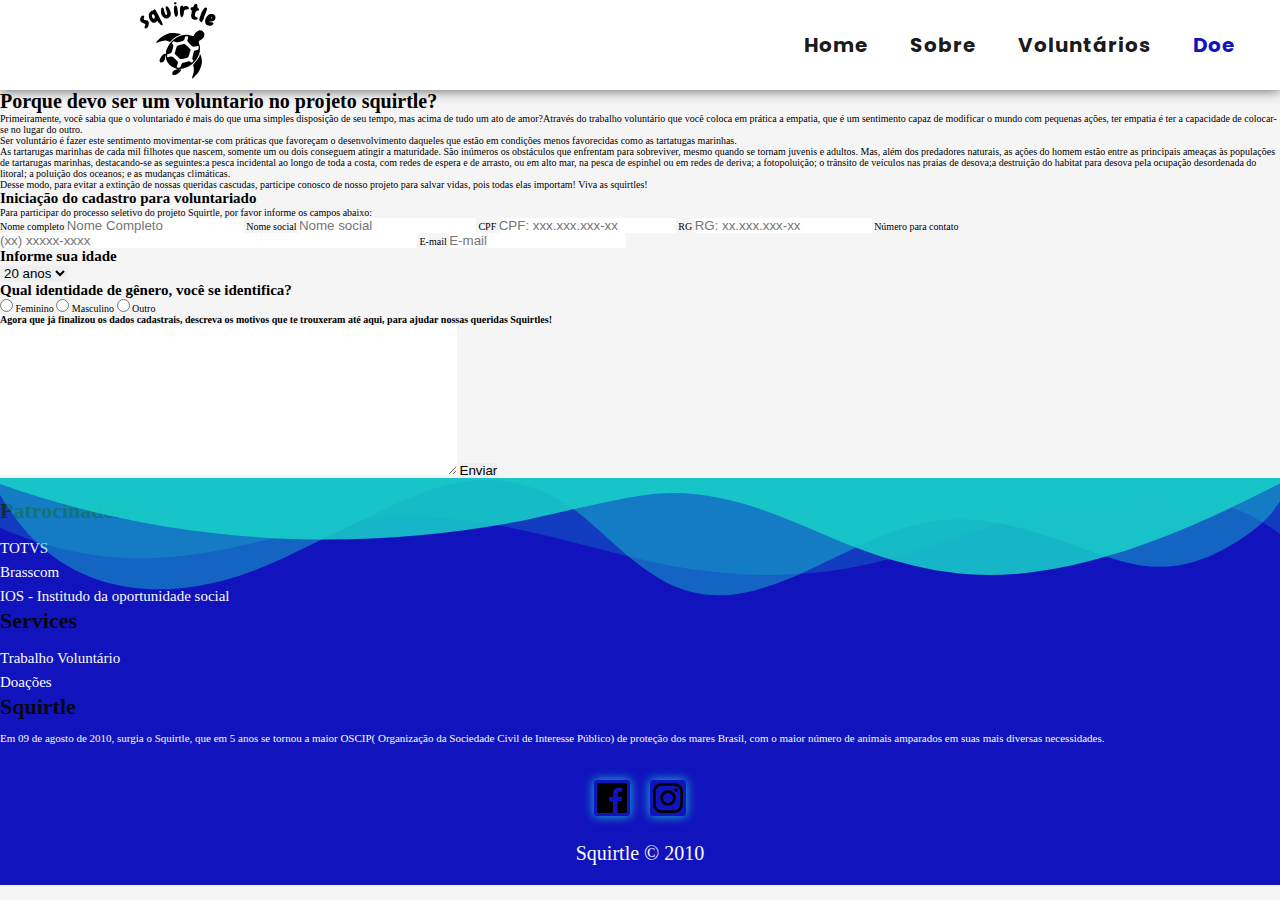
<file: formulario.html>
<!DOCTYPE html>
    <html lang="pt-br">
        <head>
            <meta charset="UTF-8">
            <meta http-equiv="X-UA-Compatible" content="IE=edge">
            <meta name="viewport" content="width=device-width, initial-scale=1.0">
            <link rel="stylesheet" href="https://stackpath.bootstrapcdn.com/bootstrap/4.1.3/css/bootstrap.min.css" integrity="sha384-MCw98/SFnGE8fJT3GXwEOngsV7Zt27NXFoaoApmYm81iuXoPkFOJwJ8ERdknLPMO" crossorigin="anonymous">
            <!--Fonts-->
            <link rel="preconnect" href="https://fonts.googleapis.com">
            <link rel="preconnect" href="https://fonts.gstatic.com" crossorigin>
            <link href="https://fonts.googleapis.com/css2?family=DM+Sans:wght@400;500;700&family=Poppins:wght@400;500;700&display=swap" rel="stylesheet"> 
            <link rel="stylesheet" href="./css/footer.css">
            <link rel="stylesheet" href="./css/nave.css">
            <link rel="stylesheet" href="./css/sobre.css">
            <title>Squirtle - Formulário</title>
        </head>
        <body>
            <!--menu-->
            <header class="header">
                <nav class="nave">
                    <!--Menu hamburgue-->
                    <a class="logo" href="#"><img src="./img/logo.svg" alt="Logo Squirtle"></a>
                    <div class="mobile-menu">
                        <div class="line1"></div>
                        <div class="line2"></div>
                        <div class="line3"></div>
                    </div>
                    <!--fim do menu hamburgue-->
                    <ul class="nav-list">
                        <li>
                            <a href="#">Home</a>
                        </li>
                        <li>
                            <a href="./sobre.html">Sobre</a>
                        </li>
                        <li>
                            <a href="./voluntario.html">Voluntários</a>
                        </li>
                        <li>
                            <a class="doe" href="">Doe</a>
                        </li>
                    </ul>
                </nav>
            </header>
            <!--fim do menu-->

            <main>
                <section>
                    <h1> Porque devo ser um voluntario no projeto squirtle?</h1>

                    <p> Primeiramente, você sabia que o voluntariado é mais do que uma simples disposição de seu tempo,
                    mas acima de tudo um ato de amor?Através do trabalho voluntário que você coloca em prática a empatia,
                    que é um sentimento capaz de modificar o mundo com pequenas ações, ter empatia é ter a capacidade 
                    de colocar-se no lugar do outro. <br>
                    Ser voluntário é fazer este sentimento movimentar-se com práticas que favoreçam o 
                    desenvolvimento daqueles que estão em condições menos favorecidas como as tartatugas marinhas.
                    <p>As tartarugas marinhas de cada mil filhotes que nascem, somente um ou dois conseguem atingir 
                    a maturidade. São inúmeros os obstáculos que enfrentam para sobreviver, mesmo quando se tornam 
                    juvenis e adultos.
                    Mas, além dos predadores naturais, as ações do homem estão entre as principais 
                    ameaças às populações de tartarugas marinhas, destacando-se as seguintes:a pesca incidental ao 
                    longo de toda a costa, com redes de espera e de arrasto, ou em alto mar, na pesca de espinhel ou 
                    em redes de deriva; a fotopoluição; o trânsito de veículos nas praias de desova;a destruição do 
                    habitat para desova pela ocupação desordenada do litoral; a poluição dos oceanos; e as mudanças 
                    climáticas.</p>
                    <p>Desse modo, para evitar a extinção de nossas queridas cascudas, participe 
                    conosco de nosso projeto para salvar vidas, pois todas elas importam!
                    <span>Viva as squirtles!</span> 
                    </p>   
                </section>
                <!--inicio do formulario-->
                <section class="form">
                    <h2>Iniciação do cadastro para voluntariado</h2>
                    <form action="#" method="POST">
                        <fieldset> 
                            <div class="conteudo-form">
                                <p> Para participar do processo seletivo do projeto Squirtle, por favor
                                informe os campos abaixo:</p>
                                <label for="nome">Nome completo</label>
                                <input type="text" name="nome" id="nome" placeholder="Nome Completo " required="required"/>
                                
                                <label for="nome social">Nome social</label>
                                <input type="text" name="nome social" id="nome social" placeholder="Nome social">

                                <label for="CPF">CPF</label>
                                <input type="text" name="CPF" id="CPF" placeholder="CPF: xxx.xxx.xxx-xx" required="required"/>
                            
                                <label for="RG">RG</label>
                                <input type="text" name="RG" id="RG"  placeholder="RG: xx.xxx.xxx-xx"   required="required"/>
                                
                                <label for="phone">Número para contato</label>
                                <input type="tel" size="50"  name="phone" id="phone" placeholder="(xx) xxxxx-xxxx" required="required"/>
                                
                                <label>E-mail</label>
                                <input type="email" name="email" id="email" placeholder="E-mail" required="required"/>    
                            </div>
                        </fieldset>
                        <fieldset>
                            <div class="conteudo-form">
                                <h2>Informe sua idade</h2> 
                                <!--lista suspensa para idade-->
                                <select  name = "idade" id = "idade"  required="required">
                                    <option  value = "20" id="idade">20 anos</option>
                                    <option  value = "21" id="idade">21 anos</option>
                                    <option  value = "22" id="idade">22 anos</option>
                                    <option  value = "23" id="idade">23 anos</option>
                                    <option  value = "24" id="idade">24 anos</option>
                                    <option  value = "26" id="idade">26 anos</option>
                                    <option  value = "27" id="idade">27 anos</option>
                                    <option  value = "25" id="idade">25 anos</option>
                                    <option  value = "28" id="idade">28 anos</option>
                                    <option  value = "29" id="idade">29 anos</option>
                                    <option  value = "30" id="idade">30 anos</option> 
                                </select>
                            </div> 
                        </fieldset>
                        
                        <fieldset>
                            <div class="conteudo-form">
                                <h2>Qual identidade de gênero, você se identifica?</h2>
                                
                                <input type="radio" name="sexo" value="feminino"> 
                                <label for="feminino">Feminino</label>

                                <input type="radio" name="sexo" value="masculino"> 
                                <label for="masculino">Masculino</label>

                                <input type="radio" name="sexo" value="outro"> 
                                <label for="outro">Outro</label>
                            </div>
                        </fieldset>
                
                        <h4 for="motivos">Agora que já finalizou os dados cadastrais, descreva os
                        motivos que te trouxeram até aqui, para ajudar nossas queridas Squirtles!</h4> 
                        <textarea name="motivos" id="motivos" cols="55" rows="10"></textarea>
                        <button class="botao" type="submit" onsubmit="">Enviar</button>
                    </form>
                </section>
            </main>

            <!--Ondas no footer-->
            <div class="custom-shape-divider-bottom-1635736081">
                <svg data-name="Layer 1" xmlns="http://www.w3.org/2000/svg" viewBox="0 0 1200 120" preserveAspectRatio="none">
                    <path d="M0,0V46.29c47.79,22.2,103.59,32.17,158,28,70.36-5.37,136.33-33.31,206.8-37.5C438.64,32.43,512.34,53.67,583,72.05c69.27,18,138.3,24.88,209.4,13.08,36.15-6,69.85-17.84,104.45-29.34C989.49,25,1113-14.29,1200,52.47V0Z" opacity=".25" class="shape-fill"></path>
                    <path d="M0,0V15.81C13,36.92,27.64,56.86,47.69,72.05,99.41,111.27,165,111,224.58,91.58c31.15-10.15,60.09-26.07,89.67-39.8,40.92-19,84.73-46,130.83-49.67,36.26-2.85,70.9,9.42,98.6,31.56,31.77,25.39,62.32,62,103.63,73,40.44,10.79,81.35-6.69,119.13-24.28s75.16-39,116.92-43.05c59.73-5.85,113.28,22.88,168.9,38.84,30.2,8.66,59,6.17,87.09-7.5,22.43-10.89,48-26.93,60.65-49.24V0Z" opacity=".5" class="shape-fill"></path>
                    <path d="M0,0V5.63C149.93,59,314.09,71.32,475.83,42.57c43-7.64,84.23-20.12,127.61-26.46,59-8.63,112.48,12.24,165.56,35.4C827.93,77.22,886,95.24,951.2,90c86.53-7,172.46-45.71,248.8-84.81V0Z" class="shape-fill"></path>
                </svg>
            </div> 
                <!--footer-->
                <footer class="footer">
                    <div class="container">
                        <div class="row">
                            <div class="col-12 col-md-3 item">
                                <h3>Patrocinadores</h3>
                                <ul>
                                    <li><a href="#">TOTVS</a></li>
                                    <li><a href="#">Brasscom</a></li>
                                    <li><a href="#">IOS - Institudo da oportunidade social</a></li>   
                                </ul>
                            </div> 
                            <div class="col-12 col-md-3 item">
                                <h3>Services</h3>
                                <ul>
                                    <li><a href="#">Trabalho Voluntário</a></li>
                                    <li><a href="#">Doações</a></li>
                                </ul>
                            </div>
                            <div class="col-md-6 item text">
                                <h3>Squirtle</h3>
                                <p>Em 09 de agosto de 2010, surgia o Squirtle, que em 5 anos se tornou a
                                maior OSCIP( Organização da Sociedade Civil de Interesse Público) de proteção dos mares Brasil, 
                                com o maior número de animais amparados em suas mais diversas necessidades.</p>
                            </div>
                            <div class="col item social">
                                <a href="#"><img src="./img/facebook.svg" alt=""></a>
                                <a href="#"><img src="./img/instagram.svg" alt=""></a>
                            </div>
                        </div>
                        <p class="copyright">Squirtle © 2010</p>
                    </div>
                </footer>
    

            <!--script-->
            <script src="main.js"></script>
            <!--  -->
            <!--BOOTSTRAP-->
            <script src="https://code.jquery.com/jquery-3.3.1.slim.min.js" integrity="sha384-q8i/X+965DzO0rT7abK41JStQIAqVgRVzpbzo5smXKp4YfRvH+8abtTE1Pi6jizo" crossorigin="anonymous"></script>
            <script src="https://cdnjs.cloudflare.com/ajax/libs/popper.js/1.14.3/umd/popper.min.js" integrity="sha384-ZMP7rVo3mIykV+2+9J3UJ46jBk0WLaUAdn689aCwoqbBJiSnjAK/l8WvCWPIPm49" crossorigin="anonymous"></script>
            <script src="https://stackpath.bootstrapcdn.com/bootstrap/4.1.3/js/bootstrap.min.js" integrity="sha384-ChfqqxuZUCnJSK3+MXmPNIyE6ZbWh2IMqE241rYiqJxyMiZ6OW/JmZQ5stwEULTy" crossorigin="anonymous"></script>
        </body>
    </html>
</file>
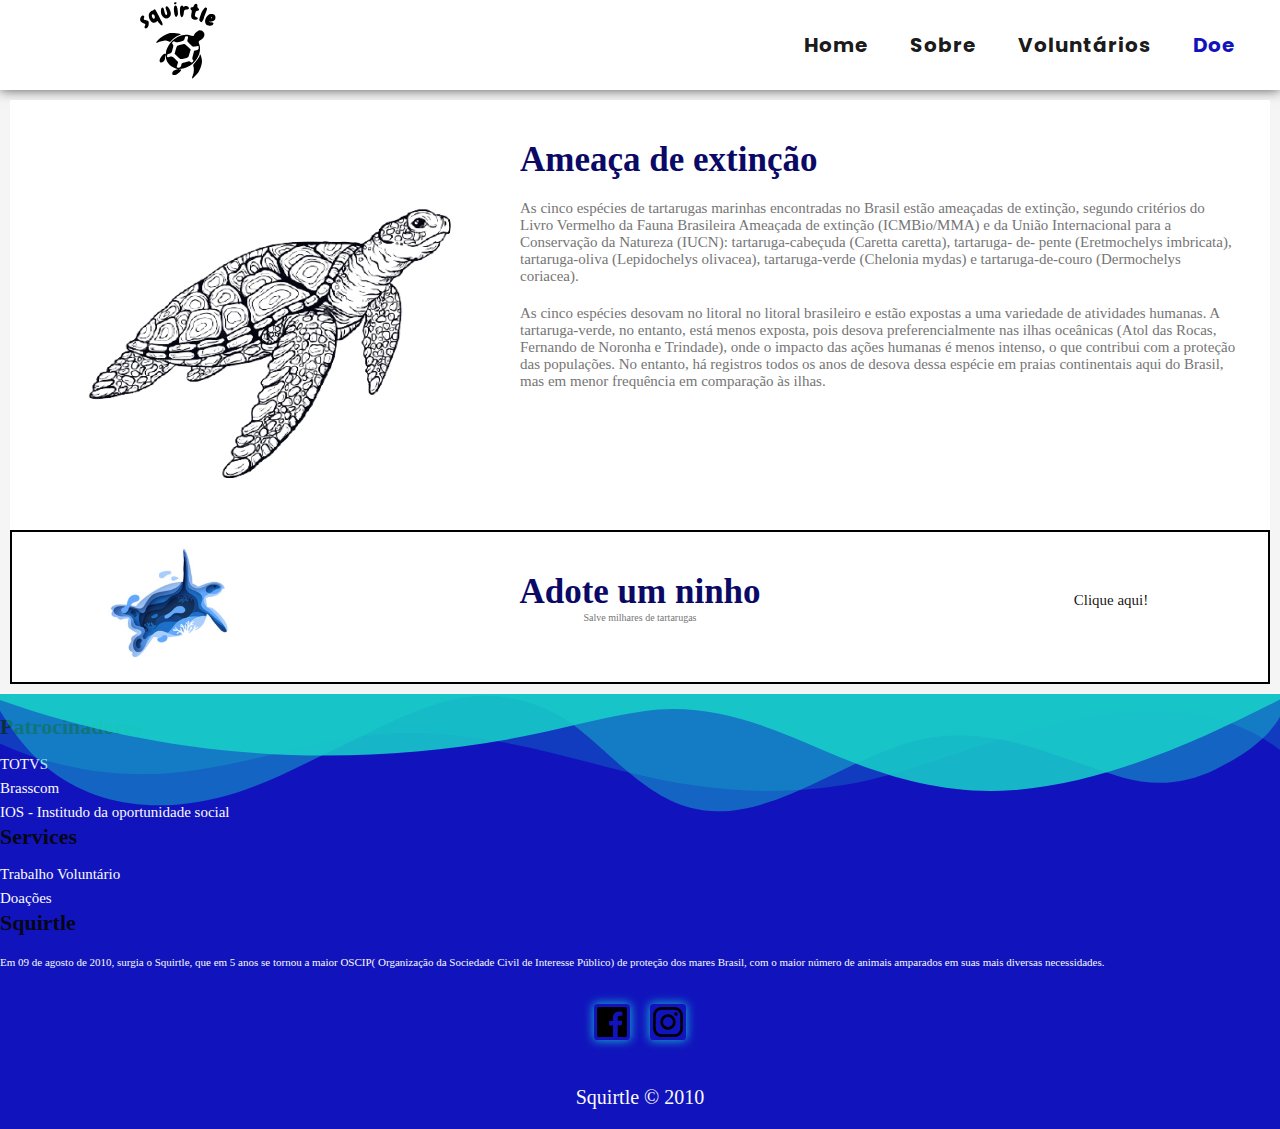
<file: home.html>
<!DOCTYPE html>
    <html lang="pt-br">
        <head>
            <meta charset="UTF-8">
            <meta http-equiv="X-UA-Compatible" content="IE=edge">
            <meta name="viewport" content="width=device-width, initial-scale=1.0">
            <link rel="stylesheet" href="https://stackpath.bootstrapcdn.com/bootstrap/4.1.3/css/bootstrap.min.css" integrity="sha384-MCw98/SFnGE8fJT3GXwEOngsV7Zt27NXFoaoApmYm81iuXoPkFOJwJ8ERdknLPMO" crossorigin="anonymous">
            <!--Fonts-->
            <link rel="preconnect" href="https://fonts.googleapis.com">
            <link rel="preconnect" href="https://fonts.gstatic.com" crossorigin>
            <link href="https://fonts.googleapis.com/css2?family=DM+Sans:wght@400;500;700&family=Poppins:wght@400;500;700&display=swap" rel="stylesheet"> 
            <link rel="stylesheet" href="./css/footer.css">
            <link rel="stylesheet" href="./css/nave.css">
            <link rel="stylesheet" href="./css/home.css">
            <title>Squirtle - Home </title>
        </head>
        <body>
        <!--menu-->
            <header class="header">
                <nav class="nave">
                    <!--Menu hamburgue-->
                    <a class="logo" href="#"><img src="./img/logo.svg" alt="Logo Squirtle"></a>
                    <div class="mobile-menu">
                        <div class="line1"></div>
                        <div class="line2"></div>
                        <div class="line3"></div>
                    </div>
                    <!--fim do menu-->
                    <ul class="nav-list">
                        <li>
                            <a href="./home.html">Home</a>
                        </li>
                        <li>
                            <a href="./sobre.html">Sobre</a>
                        </li>
                        <li>
                            <a href="./voluntario.html">Voluntários</a>
                        </li>
                        <li >
                            <a class="doe" href="">Doe</a>
                        </li>
                    </ul>
                </nav>
            </header>
            <!--fim do menu-->
            <main class="conteudo-home">
                <div class="extincao">
                    <div class="img">
                        <img src="./img/turtle-home.png" alt="">
                    </div>
                    <section >
                        <div>
                            <h1 class="">Ameaça de extinção</b></h1>
                            <p>As cinco espécies de tartarugas marinhas encontradas no Brasil estão ameaçadas de extinção, 
                            segundo critérios do Livro Vermelho da Fauna Brasileira Ameaçada de extinção (ICMBio/MMA) e da União 
                            Internacional para a Conservação da Natureza (IUCN): tartaruga-cabeçuda (Caretta caretta),  tartaruga- de- pente 
                            (Eretmochelys imbricata), tartaruga-oliva (Lepidochelys olivacea), tartaruga-verde (Chelonia mydas) e 
                            tartaruga-de-couro (Dermochelys coriacea).</p>
                            <p>As cinco espécies desovam no litoral no litoral brasileiro e estão expostas a uma variedade de atividades humanas. 
                            A tartaruga-verde, no entanto, está menos exposta, pois desova preferencialmente nas ilhas oceânicas 
                            (Atol das Rocas, Fernando de Noronha e Trindade), onde o impacto das ações humanas é menos intenso, o que 
                            contribui com a proteção das populações. No entanto, há registros todos os anos de desova dessa espécie em 
                            praias continentais aqui do Brasil, mas em menor frequência em comparação às ilhas.</p>
                        </div>
                    </section>
                </div>
                <div class="divider-2"></div> 

                
            <section class="divul">
                <div class="banner">
                    <img src="./img/Rectangle 6.svg" alt="">
                    <div class="adote">
                        <h5>Adote um ninho</h5>
                        <span>Salve milhares de tartarugas </span>
                    </div>
                    <div class="click">
                      <p> <a href="./doe.html">Clique aqui!</a></p> 
                    </div>
                </div>
            </section>
            </main>
        










            <!-- FOOTER-->
            <div class="custom-shape-divider-bottom-1635736081">
                <svg data-name="Layer 1" xmlns="http://www.w3.org/2000/svg" viewBox="0 0 1200 120" preserveAspectRatio="none">
                    <path d="M0,0V46.29c47.79,22.2,103.59,32.17,158,28,70.36-5.37,136.33-33.31,206.8-37.5C438.64,32.43,512.34,53.67,583,72.05c69.27,18,138.3,24.88,209.4,13.08,36.15-6,69.85-17.84,104.45-29.34C989.49,25,1113-14.29,1200,52.47V0Z" opacity=".25" class="shape-fill"></path>
                    <path d="M0,0V15.81C13,36.92,27.64,56.86,47.69,72.05,99.41,111.27,165,111,224.58,91.58c31.15-10.15,60.09-26.07,89.67-39.8,40.92-19,84.73-46,130.83-49.67,36.26-2.85,70.9,9.42,98.6,31.56,31.77,25.39,62.32,62,103.63,73,40.44,10.79,81.35-6.69,119.13-24.28s75.16-39,116.92-43.05c59.73-5.85,113.28,22.88,168.9,38.84,30.2,8.66,59,6.17,87.09-7.5,22.43-10.89,48-26.93,60.65-49.24V0Z" opacity=".5" class="shape-fill"></path>
                    <path d="M0,0V5.63C149.93,59,314.09,71.32,475.83,42.57c43-7.64,84.23-20.12,127.61-26.46,59-8.63,112.48,12.24,165.56,35.4C827.93,77.22,886,95.24,951.2,90c86.53-7,172.46-45.71,248.8-84.81V0Z" class="shape-fill"></path>
                </svg>
            </div> 
        
            <!--footer-->
                <footer class="footer">
                    <div class="container">
                        <div class="row">
                            <div class="col-12 col-md-3 item">
                                <h3>Patrocinadores</h3>
                                <ul>
                                    <li><a href="#">TOTVS</a></li>
                                    <li><a href="#">Brasscom</a></li>
                                    <li><a href="#">IOS - Institudo da oportunidade social</a></li>   
                                </ul>
                            </div> 
                            <div class="col-12 col-md-3 item">
                                <h3>Services</h3>
                                <ul>
                                    <li><a href="#">Trabalho Voluntário</a></li>
                                    <li><a href="#">Doações</a></li>
                                </ul>
                            </div>
                            <div class="col-md-6 item text">
                                <h3>Squirtle</h3>
                                <p>Em 09 de agosto de 2010, surgia o Squirtle, que em 5 anos se tornou a
                                maior OSCIP( Organização da Sociedade Civil de Interesse Público) de proteção dos mares Brasil, 
                                com o maior número de animais amparados em suas mais diversas necessidades.</p>
                            </div>
                            <div class="col item social">
                                <a href="#"><img src="./img/facebook.svg" alt=""></a>
                                <a href="#"><img src="./img/instagram.svg" alt=""></a>
                            </div>
                        </div>
                        <p class="copyright">Squirtle © 2010</p>
                    </div>
                 </footer>
                
        
        

        <!--script-->
        <script src="main.js"></script>
        <!--  -->
        <!--BOOTSTRAP-->
        <script src="https://code.jquery.com/jquery-3.3.1.slim.min.js" integrity="sha384-q8i/X+965DzO0rT7abK41JStQIAqVgRVzpbzo5smXKp4YfRvH+8abtTE1Pi6jizo" crossorigin="anonymous"></script>
        <script src="https://cdnjs.cloudflare.com/ajax/libs/popper.js/1.14.3/umd/popper.min.js" integrity="sha384-ZMP7rVo3mIykV+2+9J3UJ46jBk0WLaUAdn689aCwoqbBJiSnjAK/l8WvCWPIPm49" crossorigin="anonymous"></script>
        <script src="https://stackpath.bootstrapcdn.com/bootstrap/4.1.3/js/bootstrap.min.js" integrity="sha384-ChfqqxuZUCnJSK3+MXmPNIyE6ZbWh2IMqE241rYiqJxyMiZ6OW/JmZQ5stwEULTy" crossorigin="anonymous"></script>
    </body>
</html>
</file>
<file: css/footer.css>
/* footer*/
.footer{
  padding:2rem 0;
  background-color:var(--color-nav-footer);
  color: var(--text-color-light);
}

.footer h3 {
  margin-top:0;
  margin-bottom:1.2rem;
  font-size:2.2rem;
  color: var(--color-title);
  font-weight: 700;
}
.footer p{
  font-size: 1.1rem; 
}

.footer ul {
  padding:0;
  list-style:none;
  line-height:1.6;
  margin-bottom:0;
  font-size: 1.5rem;
}

@media (max-width:767px) {
  .footer .item:not(.social) {
    text-align:center;
    padding-bottom:2.0rem;
  }

  .footer .item{
    text-align:center;
    padding-bottom:2.0rem;
  }
}

.footer .item.text {
  margin-bottom:3.6rem;
}

@media (max-width:767px) {
  .footer .item.text {
    margin-bottom:0;
  }
}

.footer .item.text p {
  opacity:0.;
  margin-bottom:0;
}

.footer .item.social {
  text-align:center;
}

@media (max-width:991px) {
  .footer .item.social {
    text-align:center;
    margin-top:2.0rem;
  }
}
.footer a{
  text-decoration: none;
  color: var(--text-color-light);
}

.footer .item.social > a {
  font-size:2.0rem;
  width:3.6rem;
  height:3.6rem; 
  display:inline-block;
  text-align:center;
  border-radius:10%;
  box-shadow: 0 0 1rem .1rem  #18d3d3c7;
  margin:0 .9rem;
}

.footer .copyright {
  text-align:center;
  padding-top:2.4rem;
  font-size:2rem;
  margin-bottom:0;
}

/*ONDA DO FOOTER*/
.custom-shape-divider-bottom-1635736081 {
position: absolute;
bottom: -1;
left: 0;
width: 100%;
overflow: hidden;
line-height: 0;
}

.custom-shape-divider-bottom-1635795586 svg {
position: relative;
display: block;
width: calc(100% + 1.3px);
height: 117px;
transform: rotateY(180deg);
}

.custom-shape-divider-bottom-1635736081 .shape-fill {
  fill: #18d3cad7;
}
</file>
<file: css/nave.css>
/*RESEAT*/

* {
  margin: 0;
  padding: 0;
  margin: 0;
  padding: 0;
  border: none;
  text-decoration: none;
  box-sizing: border-box;
}


html{
    /* colors */
  --hue: 159;
  /*COLOR TEXTO*/
  --text-color: hsl(0 0% 46%);
  --text-color-light: hsl(0 0% 98%);
  
  /*COLOR NAVEGADOR E FOOTER*/
  --color-nav-footer: rgb(17, 20, 189);
  
  /*COLOR TITULO - nav */
  --color-title:  #050505ee;
 
  /*COLOR TITULO - nav */
  --color-houver:rgb(51, 21, 133);

  /*color do title */
  --color-sub-title: #0a0a66;
  /* --color-IMAGEM */
  --color-img:rgba(102, 161, 209, 0.925);
  /*Color da linha do houver*/
  --color-icon:#0bb357;

  /*1rem = 16px (user agent) = 100% (User Agent) */
  font-size: 62.5%; /* 10px */
}

html{
  scroll-behavior: smooth; /* Rolagem de leve na página */
}

li{
  list-style: none;
}

/*MENU*/
.header{
  box-shadow: 0 0 1.2rem rgba(0, 0, 0, 0.658);
/*SOMBRA ABAIXO*/
}

.logo img {
  width: 36%;
}

.nave {
  display: flex;
  justify-content: space-around;
  align-items: center;
  font-family:'Poppins', sans-serif;
  font-weight:bold;
  background: #fff;
  height: 9rem;
}

.nave a{
  font-size: 2rem !important;
  color: var(--color-title);
}

.nave .doe{
  color: var(--color-nav-footer);
}


.nav-list {
  list-style: none;
  display: flex;
}

.nav-list li {
  letter-spacing: .1rem;
  margin-left: 2.2rem;
  border-radius:.4rem;

}


/* 
Efeito de traçinho no menu */
.nav-list li a{
  transition: color 0.3s ease-in; /* Colocar o color, para ocorrer a transição somente na cor */
  position: relative;
  padding: 1rem;
  text-decoration: none;
}

.nav-list li a:hover{
  opacity: .8;
}

.nav-list li a::after{
  content: '';
  width: 0%; /*Para dar o efeito dele crescendo */
  height: .2rem;
  background: var(--color-icon);
  position: absolute;
  left: 0;
  bottom: -.2rem;
  transition: width 0.2s;  /*Para dar o efeito dele crescendo */
}

.nav-list li a:hover::after{
  width: 100%;  /*Para dar o efeito dele crescendo */
}

.nav-list li{
  text-align: center;
}

/*Menu Hamburgue*/
.mobile-menu {
  display: none;
  cursor: pointer;
}

.mobile-menu div {
  width: 3.2rem;
  height: .5rem;
  background:var(--color-title);
  margin: .5rem;
  transition: 0.3s ease-in;
}

@media (max-width:1100px) {
  body {
    overflow-x: hidden;
  }
  .nav-list {
    position: absolute;
    top: 15vh;
    right: 0;
    width: 45vh;
    height: 95vh;
    background:var(--text-color-light);;
    flex-direction: column;
    align-items: center;
    justify-content: space-around;
    transform: translateX(200%);
    z-index: 1;
    overflow: hidden;
  }
  
  .nav-list li {
    margin-left: 0;
    opacity: 0;
  }
  .mobile-menu {
    display: block;
  }

}

.nav-list.active {
  transform: translateX(0);
}


@keyframes navLinkFade {
  from {
    opacity: 0;
    transform: translateX(5.0rem);
  
  }
  to {
    opacity: 1;
    transform: translateX(0);
    
  }
}

@media (max-width: 300px){
  body{
    font-size: .25rem;
    overflow-x: hidden;
  }
  .nav-list {
    position: absolute;
    width:45vh;
    overflow: hidden;
  }
}



/* X DE FECHAMENTO */
.mobile-menu.active .line1 {
  transform: rotate(-45deg) translate(-8px, 8px);
}

.mobile-menu.active .line2 {
  opacity: 0;
}

.mobile-menu.active .line3 {
  transform: rotate(45deg) translate(-5px, -7px);
}


  

/*LINHA QUE SEPARA OS CONTEUDOS*/
.divider-1 {
  height: 1px;
  background: linear-gradient(
    270deg,
    hsla(var(--hue), 36%, 57%, 1),
    hsla(var(--hue), 65%, 88%, 0.34)
  );
}

.divider-2 {
  height: 1px;
  background: linear-gradient(
    270deg,
    hsla(var(--hue), 65%, 88%, 0.34),
    hsla(var(--hue), 36%, 57%, 1)
  );
}
</file>
<file: css/sobre.css>
/*MAIN sobre*/
body{
    box-sizing: border-box;  
    background: rgba(180, 172, 172, 0.123);
}

.main{
    margin:1rem;
    background: #fff;
    display: grid;
    grid-template-columns: 2fr 1fr;
    grid-template-rows: 2fr 1fr;
    grid-template-areas: 
    'historia image'
    'mvv  mvv'
    ;
}

.main h1{
    color: var(--color-sub-title);
    font-size: 3.5rem;
    font-weight: 700;
}

/*HISTORIA */
.main .historia{
    grid-area: historia;
    margin: 4rem 2rem 1rem 3rem; 
    padding: 2rem ;

}

.main .historia p{
    color: var(--text-color);
    font-size: 1.8rem;
    margin-top: 2rem;
}

@media(max-width:1299px){
    .main{
        grid-template-columns: 1fr;
        grid-template-rows: 1fr;
        grid-template-areas: 
        'historia'
        'image'
        'mvv'
        ;
    }
    .main .historia{
        margin: 3rem ;  
        padding: 2rem ;    
    }
    .main .image{
        margin: 1rem;
        padding:  0;
    }
    .main .image img{
        width: 25%;
    }
    .main .mvv{
        padding: 1rem;
        margin: 0;
        flex-direction: column;
        width: 90%;
    }     
}

/*IMAGEM*/

.main .image{
   margin: auto;
   grid-area: image;
   text-align: center;
   padding: 2rem 0;
}

.main .image img{
    width: 60%;
    box-shadow: 4rem -3rem 0rem var(--color-img);
    margin: 0 auto;
}


/**Missao, valores e visao*/
.main .mvv{
    grid-area: mvv;
    display: flex;
    align-items: center;
    padding: 1rem;
    margin: auto;
}

.main .mvv div{
    background: rgba(180, 172, 172, 0.123);
    text-align: center;
    margin: 2rem;
    border-top: .8rem solid var(--color-nav-footer);
}


.main .mvv h2{
    font-size: 2.5rem;
    font-weight: 700;
    color:var(--color-sub-title);
    padding: 5rem;
}


.main .mvv p{
    font-size: 1.5rem;
    color: var(--text-color);
    text-align: start;
    margin: 0 2rem 2rem 2rem;
    line-height: 1.8;
}
</file>
<file: css/home.css>
/*MAIN sobre*/
body{
    box-sizing: border-box;  
    background: rgba(180, 172, 172, 0.123);
}
h1,h5{
    color: var(--color-sub-title);
    font-size: 3.5rem;
    font-weight: 700;
}
p{
    font-size: 1.5rem;
    margin-top: 2rem;
}

.conteudo-home{
    margin:1rem;
    background: #fff;
    display: flex;
    flex-direction:column;
    justify-content: space-between;
    align-items: center;
}


.conteudo-home h1{
    color: var(--color-sub-title);
    font-size: 3.5rem;
    font-weight: 700;
}


/*Extinção*/
.conteudo-home  .extincao{
    display: flex;
    flex-direction: row;
    padding: 4rem 3rem;
}

.conteudo-home .extincao p{
    color: var(--text-color);
    font-size: 1.5rem;
    margin-top: 2rem;
}


/*Banner doe*/
.divul{
    box-sizing: border-box;
    width: 100%;
}
.divul .banner{
    background-color: #ffffff;
    border: .2rem solid #000;
    display: grid;
    text-align: center;
    grid-template-columns: 1fr 2fr 1fr;
    grid-template-areas: 
    'img adote click'
    ;
   
}

.divul .banner img{
    grid-area: img;
    width:55%;
    margin: 0 auto;
    padding: 1rem;
}

.divul .banner .adote{
    grid-area: adote; 
    padding: 4rem 0 ;   
}
.divul .banner .adote span{
    color: var(--text-color);
}

.divul .banner .click{
    grid-area: click;
    text-align: center;  
    margin: 4rem ;
}

.divul .banner .click a{
    color: var(--color-title);
}
</file>
